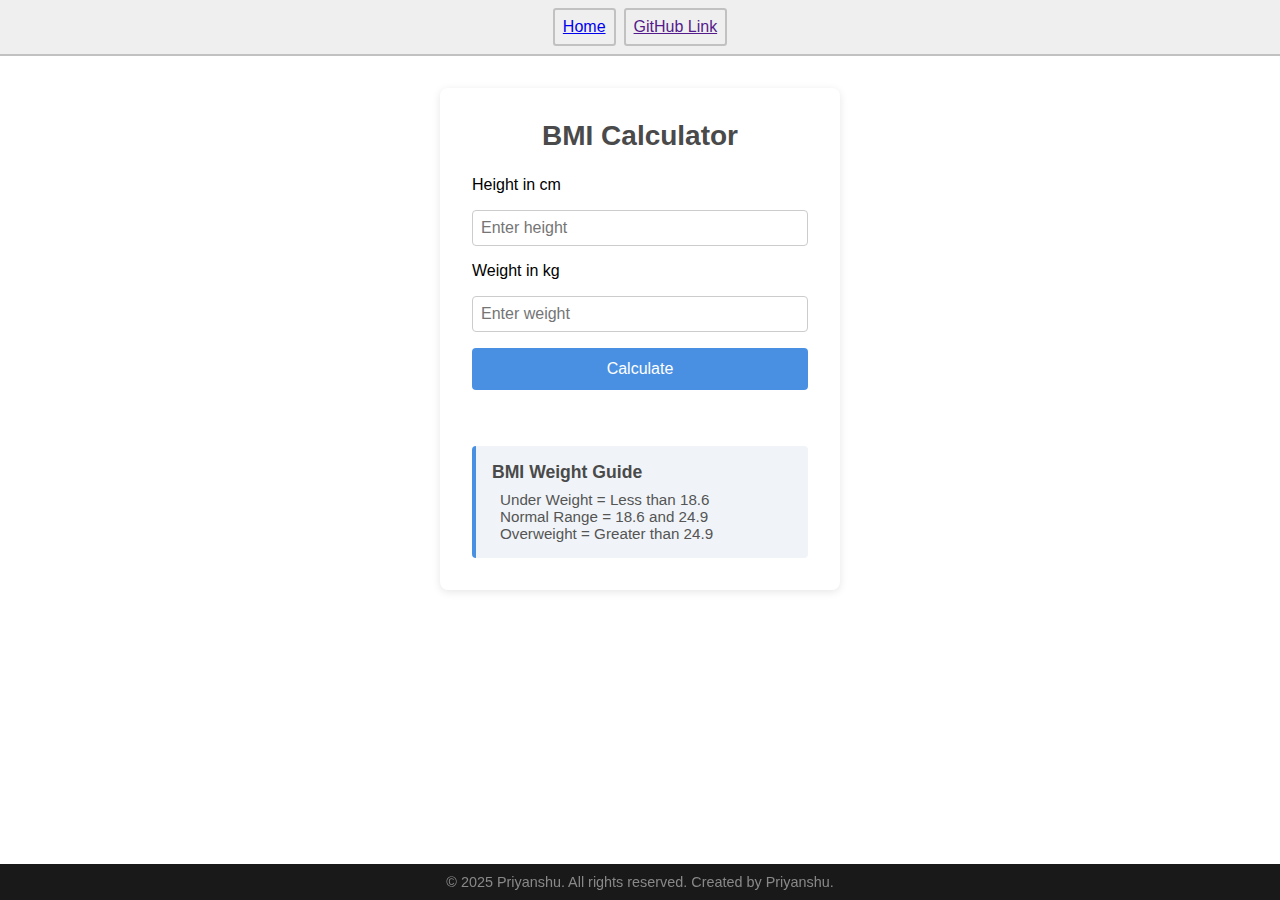
<file: docs/index.html>
<!DOCTYPE html>
<html lang="en">
<head>
    <meta charset="UTF-8">
    <meta name="viewport" content="width=device-width, initial-scale=1.0">
    <title>BMI Calculator</title>
    <link rel="stylesheet" href="style.css">
    <script type="module" src="script.js"></script>
</head>
<body>
    <nav>
        <a href="/" aria-current="page">Home</a>
        <a href="">GitHub Link</a>
    </nav>
    <main>
        <div class="container">
                <h1>BMI Calculator</h1>
                <form>
                    <label for="height">Height in cm</label>
                    <input type="text" id="height" placeholder="Enter height">
                    <label for="weight">Weight in kg</label>
                    <input type="text" id="weight" placeholder="Enter weight">
                    <button>Calculate</button>
                    <div id="results"></div>
                    <div id="weight-guide">
                        <h3>BMI Weight Guide</h3>
                        <p>Under Weight = Less than 18.6</p>
                        <p>Normal Range = 18.6 and 24.9</p>
                        <p>Overweight = Greater than 24.9</p>
                    </div>
                </form>
        </div>
    </main>
    <footer class="site-footer">
        © 2025 Priyanshu. All rights reserved. Created by Priyanshu.
    </footer>
</body>
</html>
</file>
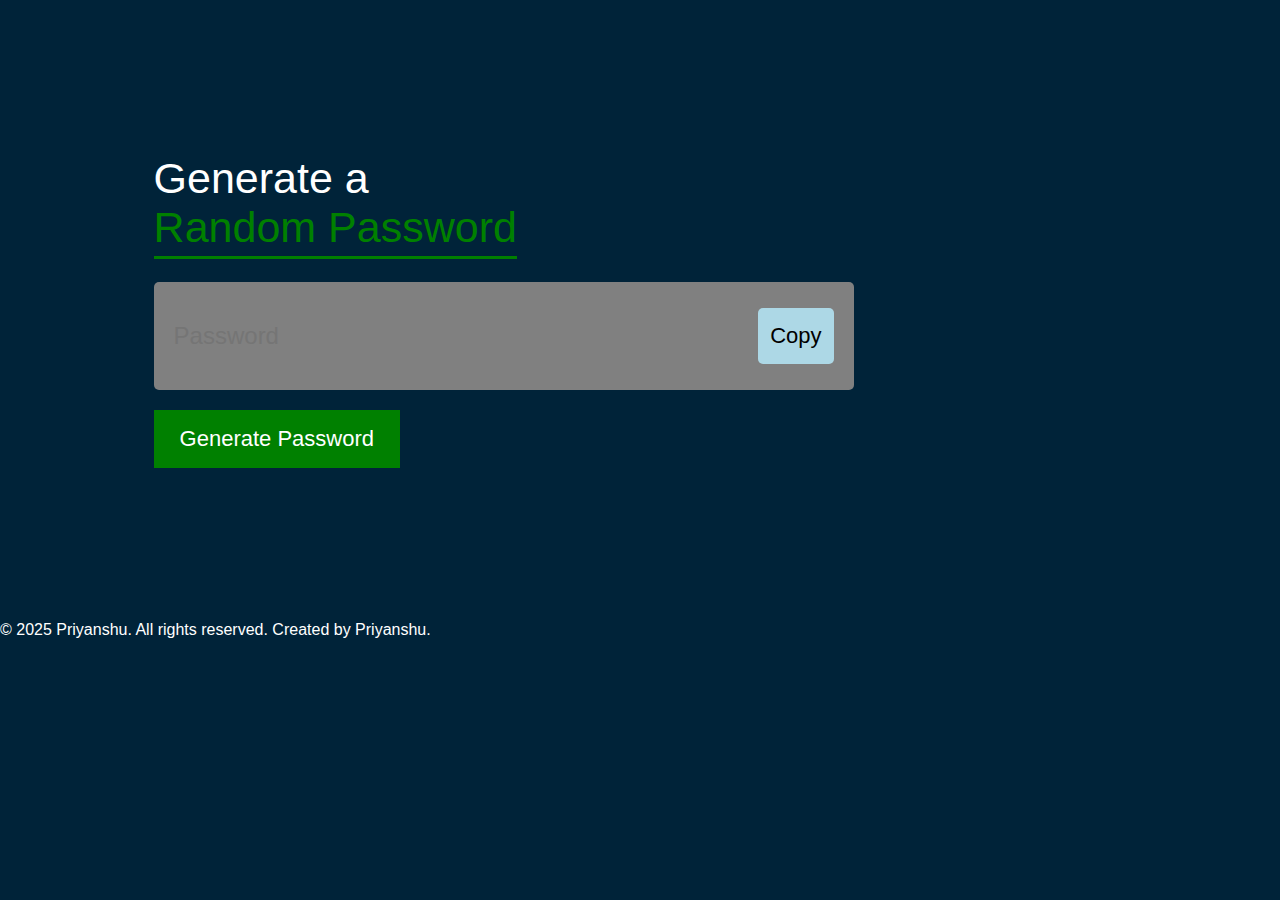
<file: Password_Generator/index.html>
<!DOCTYPE html>
<html lang="en">
<head>
    <meta charset="UTF-8">
    <meta name="viewport" content="width=device-width, initial-scale=1.0">
    <title>Strong Password-Generator</title>
    <link rel="stylesheet" href="style.css">
</head>
<body>
    <div class="main">
        <h1 id="t1">Generate a <br><span> Random Password</span></h1>
       
        <div class="box">
            <input type="text" placeholder="Password" id="password">
            <button onclick="copyPassword()" id="copy">Copy</button>
        </div>
        <div >
            <button onclick="createPassword()" class="btn">Generate Password</button></div>
    </div>
    <script>
        const passwordBox=document.getElementById("password")
        const passLen=12;
        // let pass= (Math.floor(Math.random()))
        const upperCase="ABCDEFGHIJKLMNOPQRSTUVWXYZ"
        const lowerCase="abcdefghijklmnopqrstuvwxyz"
        const num="0123456789"
        const symbol="!@#$%^&*(){}[]~`"
        const allChar=upperCase+lowerCase+num+symbol
        function createPassword(){
            let password="";
            password+=upperCase[Math.floor(Math.random()*upperCase.length)]
            password+=lowerCase[Math.floor(Math.random()*lowerCase.length)]
            password+=num[Math.floor(Math.random()*num.length)]
            password+=symbol[Math.floor(Math.random()*symbol.length)]   
            while(passLen>password.length){
                password+=allChar[Math.floor(Math.random()*allChar.length)]  // continue to add new char.
            }
            passwordBox.value=password;
        }
        function copyPassword(){
            passwordBox.select();
            document.execCommand("copy") // it will select the pass and copy 

        }
    </script>
    <footer class="site-footer">
  © 2025 Priyanshu. All rights reserved. Created by Priyanshu.
</footer>
</body>
</html>
</file>
<file: docs/style.css>
*{
    margin: 0;
    padding: 0;
    box-sizing: border-box;
    font-family: 'Segoe UI', Tahoma, Geneva, Verdana, sans-serif;
}
nav{
    display: flex;
    text-align: center;
    justify-content: center;
    border-bottom: 2px solid #aaaa;
    padding: 0.5rem;
    gap:0.5rem;
    flex-wrap: wrap;
    background-color: #eeee;
}
nav a{
    display: inline-block;
    min-width: 1rem;
    text-align: center;
    padding: 0.5rem;
    border-radius: 0.2rem;
    border: 2px solid #aaaa;
}
main {
  display: flex;
  justify-content: center;
  padding: 2rem;
}
.container {
  background-color: white;
  padding: 2rem;
  max-width: 400px;
  width: 100%;
  border-radius: 8px;
  box-shadow: 0 2px 8px rgba(0,0,0,0.1);
}
.container h1 {
  text-align: center;
  margin-bottom: 1.5rem;
  font-size: 1.75rem;
  color: #4a4a4a;
}
form {
  display: flex;
  flex-direction: column;
  gap: 1rem;
}
form label {
  font-weight: 500;
}
form input[type="text"] {
  padding: 0.5rem;
  border: 1px solid #ccc;
  border-radius: 4px;
  font-size: 1rem;
  width: 100%;
}
form input[type="text"]:focus {
  outline: none;
  border-color: #4a90e2;
  box-shadow: 0 0 0 2px rgba(74,144,226,0.2);
}

/* BUTTON */
form button {
  padding: 0.75rem;
  font-size: 1rem;
  background-color: #4a90e2;
  color: white;
  border: none;
  border-radius: 4px;
  cursor: pointer;
  transition: background-color 0.2s ease;
}
form button:hover {
  background-color: #357ab7;
}

/* BMI GUIDE */
#weight-guide {
  margin-top: 1.5rem;
  padding: 1rem;
  background-color: #f0f4f8;
  border-left: 4px solid #4a90e2;
  border-radius: 4px;
}
#weight-guide h3 {
  margin-bottom: 0.5rem;
  font-size: 1.1rem;
  color: #4a4a4a;
}
#weight-guide p {
  font-size: 0.95rem;
  color: #555;
  margin-left: 0.5rem;
}
.site-footer {
    position: fixed;
    bottom: 0;
    left: 0;
    width: 100%;
    background-color: rgba(0, 0, 0, 0.9);
    color: #888;
    text-align: center;
    padding: 10px 0;
    font-size: 0.9rem;
    font-family: 'Poppins', sans-serif;
    z-index: 20;
    /* above everything else */
}
</file>
<file: Password_Generator/style.css>
*{
    margin: 0;
    padding: 0;
    box-sizing: border-box;
    font-family: 'Segoe UI', Tahoma, Geneva, Verdana, sans-serif;
    font-weight: 500;
    background-color: #002339;
    color: #fff;
}
.main{
    margin: 12%;
    width: 90%;
    max-width: 700px;
    /* display: flex;
    justify-content: center;
    align-items: center;
    flex-direction: column;
    height: 60vh;
    width: 60vb; */
    /* background-color: gray; */
}
/* #t1{
    /* display: absolute; 
    
    color: white;
} */

 .box{
    background-color: gray;
    width: 100%; /* helps placeholder complete width*/
    margin-top: 30px;
    margin-bottom: 20px;
    color: #333;
    display: flex;
    align-items: center;
    justify-content: space-between;
    padding: 26px 20px;
    border-radius: 5px;
    /* margin-top: 10px;
    padding: 10px; */
    
}
.main h1{
    font-size: 43px;
}
.main span{
    color: green;
    border-bottom: 3px solid green;
    padding-bottom: 5px;
}
.box input{
    border: 0;
    outline: 0;
    font-size: 24px;
    background: transparent;
    width: 90%;
}
.box button{
    /* position: relative; */
    outline: 0;
    border: 0;
    font-size: 22px;
    padding: 15px 12px;
    background: lightblue;
    cursor: pointer;
    font-weight: 300px;
    color: black;
    border-radius: 5px;
    
}
.btn{
    background: green;
    outline: 0;
    border: 0;
    font-size: 22px;
    font-weight: 300px;
    display: flex;
    justify-content: center;
    align-items: center;
    padding: 16px 26px;
    cursor: pointer;
}
</file>
